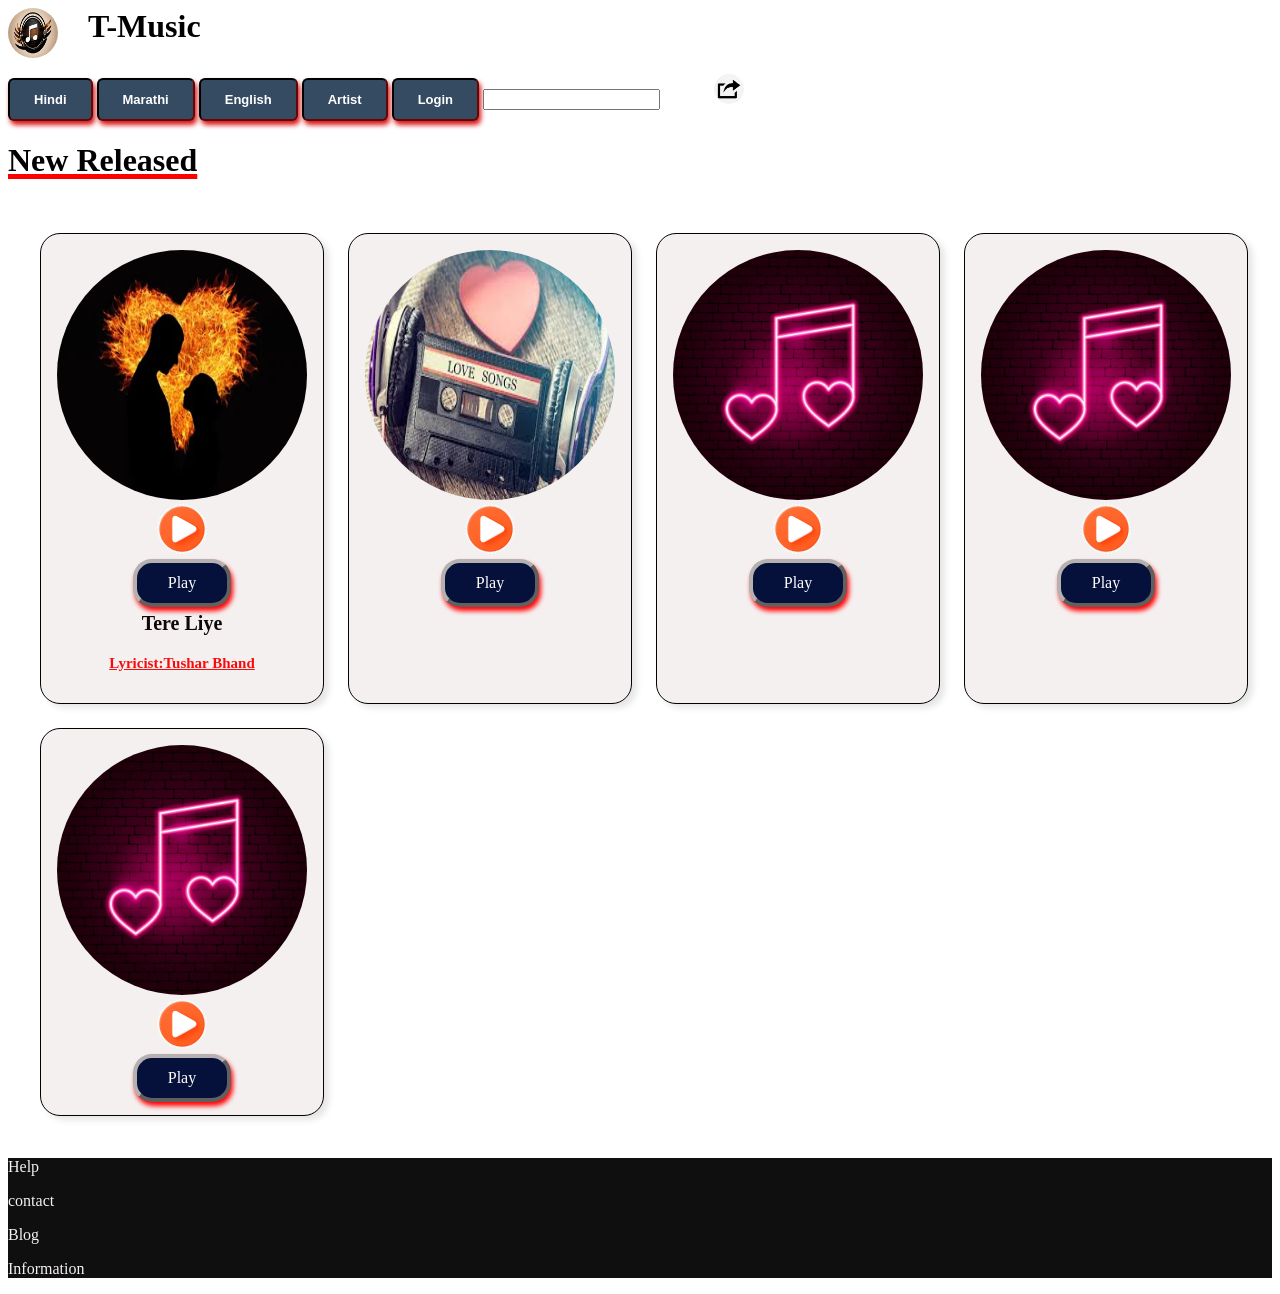
<file: index.html>
<!DOCTYPE html>
<html lang="en">
<head>
    <meta charset="UTF-8">
    <meta name="viewport" content="width=device-width, initial-scale=1.0">
    <title>T-MUSIC</title>
    <link rel="stylesheet" href="styles.css"/>
    
</head>
<body>
    <header>
    <div class="heading">
        <img src="media/image1.jpg" id="icon">
        <h1 class="logo" >T-Music</h1>
    </div>
    <nav>
        <button class="nav-btn">Hindi</button>
        <button class="nav-btn">Marathi</button>
        <button class="nav-btn">English</button>
        <button class="nav-btn">Artist</button>
        <button class="nav-btn" id="login">Login</button>
        <input type="text" palceholder="Search song" id="input">
            <img src="media/image8.png" class="lightmode" alt="lightmode">
        
    </nav>
    </div>
    </header>
    </footer>
    <h1 id="newreleased">New Released </h1>
    <main class="song-grid">
        <!--song1-->
        <div class="song-card">
            <div class="poster">
                <img src="media/image7.webp" alt="song poster">
                <div class="play-btn">
                    <img src="media/image3.jpg" id="icon1">
                    <div class="Play">Play</div>
                </div>
            </div>
            <p class="song-title">Tere Liye</p>
            <p class="artist-info">Lyricist:Tushar Bhand</p>
            <!--add song-->
            
            <audio id="mysong1">
                <source src="media/song.mp3" type="audio/mp3">
               </audio>
        </div>
      
        <!--song2-->
        <div class="song-card">
            <div class="poster">
                <img src="media/images5.jpeg" alt="song poster">
                <div class="play-btn">
                    <img src="media/image3.jpg" id="icon2">
                    <div class="Play">Play</div>
                </div>
            </div>
            <p class="song title">Song Name</p>
            <!--add song-->
            <audio id="mysong2">
                <source src="media/song.mp3" type="audio/mp3">
               </audio>
               <script>
                   var mysong2 = document.getElementById("mysong2");
                   var icon2= document.getElementById("icon2");
               
                   icon2.onclick = function() {
                       if (mysong2.paused) {
                           mysong2.play();
                           icon2.src = "media/image3.jpg";
                       } else {
                           mysong2.pause();  // corrected line
                           icon2.src = "media/image9.jpg";
                       }
                   }
               </script>
        </div>
      
        <!--Song3--> 
        <div class="song-card">
            <div class="poster">
                <img src="media/image6.jpg" alt="song poster">
                <div class="play-btn">
                    <img src="media/image3.jpg" id="icon3">
                    <div class="Play">Play</div>
                </div>
            </div>
            <p class="song title">Song Name</p>
            <!--add song-->
            <audio id="mysong3">
                <source src="media/song.mp3" type="audio/mp3">
               </audio>
               <script>
                   var mysong3 = document.getElementById("mysong3");
                   var icon3= document.getElementById("icon3");
               
                   icon3.onclick = function() {
                       if (mysong3.paused) {
                           mysong3.play();
                           icon3.src = "media/image3.jpg";
                       } else {
                           mysong3.pause();  // corrected line
                           icon3.src = "media/image9.jpg";
                       }
                   }
               </script>
        </div>
      
        <!--song4-->  
        <div class="song-card">
            <div class="poster">
                <img src="media/image6.jpg" alt="song poster">
                <div class="play-btn">
                    <img src="media/image3.jpg" id="icon4">
                    <div class="Play">Play</div>
                </div>
            </div>
            <p class="song title">Song Name</p>
            <!--add song-->
            <audio id="mysong4">
                <source src="media/song.mp3" type="audio/mp3">
               </audio>
               <script>
                   var mysong4 = document.getElementById("mysong4");
                   var icon4= document.getElementById("icon4");
               
                   icon4.onclick = function() {
                       if (mysong4.paused) {
                           mysong4.play();
                           icon4.src = "media/image3.jpg";
                       } else {
                           mysong4.pause();  // corrected line
                           icon4.src = "media/image9.jpg";
                       }
                   }
               </script>
        </div>
        <!--Song 5-->
        <div class="song-card">
            <div class="poster">
                <img src="media/image6.jpg" alt="song poster">
                <div class="play-btn">
                    <img src="media/image3.jpg" id="icon5">
                    <div class="Play">Play</div>
                </div>
            </div>
            <p class="song title">Song Name</p>
            <!--add song-->
            <audio id="mysong5">
                <source src="media/song.mp3" type="audio/mp3">
               </audio>
               <script>
                   var mysong5 = document.getElementById("mysong5");
                   var icon5= document.getElementById("icon5");
               
                   icon5.onclick = function() {
                       if (mysong5.paused) {
                           mysong5.play();
                           icon5.src = "media/image3.jpg";
                       } else {
                           mysong5.pause();  // corrected line
                           icon5.src = "media/image9.jpg";
                       }
                   }
               </script>
        </div>
            
    </main> 
    <footer class="footer">
        <nav>
            <p class="footer">Help</p>
            <p class="footer">contact</p>
            <p class="footer">Blog</p>
            <p class="footer">Information</p>
        </nav>


    </footer> 
    <script  src="script.js"></script>
</body>
</html>
</file>
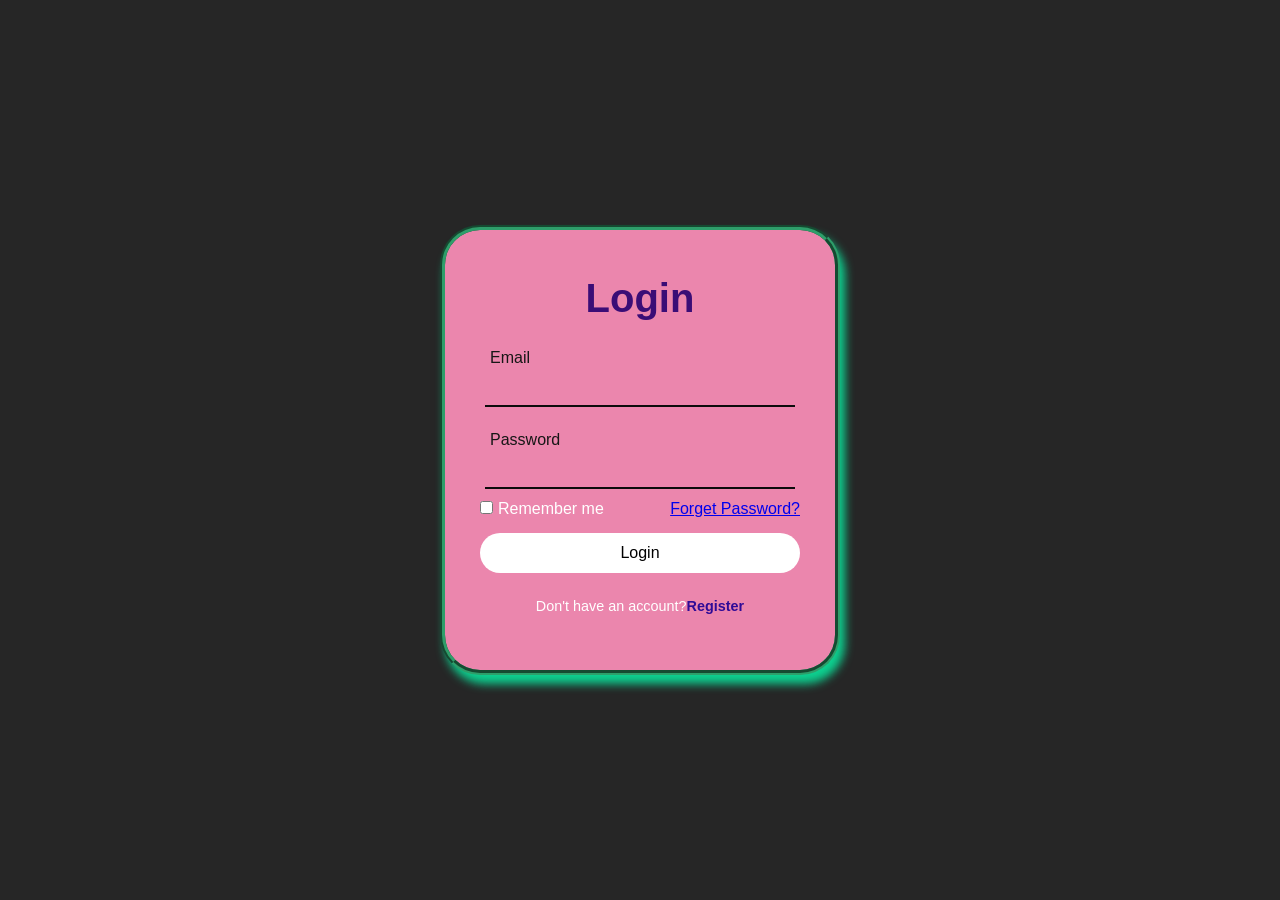
<file: login.html>
<!DOCTYPE html>
<html lang="en">
<head>
    <meta charset="UTF-8">
    <meta name="viewport" content="width=device-width, initial-scale=1.0">
    <title>T-music Login Tab</title>
    <link rel="stylesheet" href="login.css"/>
</head>
<body>
    <section>
        <div class="login-box">
            <form action="">
                <h2>Login</h2>
                <div class="input-box">
                    <span class="icon"><ion-icon name="mail"></ion-icon></span>
                    <input type="Email" required>
                    <lable>Email</lable>
                </div>
                <div class="input-box">
                    <span class="icon"><ion-icon name="lock-closed"></ion-icon></span>
                    <input type="password" required>
                    <lable>Password</lable>
                </div>
                <div class="remember-forget">
                    <lable> <input type="checkbox">Remember me </lable>
                    <a href="#">Forget Password?</a>
                </div>
                <button type="Submit">Login</button>
                <div class="register-link">
                    <p>Don't have an account?<a href="#">Register</a>
                    </p>
                </div>
            </form>
        </div>
        </section>
    <script src="login.js"></script>
</body>
</html>
</file>
<file: styles.css>
.body{
    margin: 0;
    font-family: 'ubuntu',sans-serif;
    background-color: #f8fafc;
    color: #f9f5f5;
}
.header{
    display: flex;
    justify-content: space-between;
    align-items: center;
    padding: 1rem 2rem;
    background: #2c3e50;
    color: #fff;
    flex-wrap: wrap;
}
/*.logo{
    font-size: 1.8rem;
    font-weight: bold;
    text-align: center;
    background-color: #0e33c7;
    border-radius: 9cqmin;
    color:#fff;
    border:6px outset rgb(237, 86, 126);
    box-shadow: 4px 5px 9px rgb(16, 1, 1);
}
.logo:hover{
    background-color:#0b0a0b;
}
*/
.heading{
    height: 50px;
    display: flex;
    gap: 30px;
    align-items: center;


}
#icon{
    height: 50px;
    width: 50px;
    border-radius: 50%;
    align-items: center;
}
.logo{
    height: 50px;
    width: 200px;

}
.nav{
    display: flex;
    gap: 5rem;
    flex-wrap: wrap;
    justify-content: center;
    align-items: center;
}
.nav-btn{
    padding: 0.75rem 1.5rem;
    background: #354b62;
    border: none;
    color: #fff;
    border-radius: 6px;
    justify-content: center;
    align-items: center;
    margin-top: 20px;
    cursor: pointer;
    font-size: 13px;
    font-weight: bold;
    align-items: center;
    border: 2.5px inset rgb(16, 1, 1);
    box-shadow: 2px 4px 5px rgb(217, 22, 22) ;
}
.nav-btn:hover{
    background: #d7d0ed;
    color: black;
    font-weight: bold;
    font-size: 15px;
    border: 3px solid rgb(4, 13, 4);
    box-shadow:3px 4px 4px #2633f0;
}
.search-bar{
    width: 300px;
    height: 25px;
    border-radius: 7px;
    place-content: text;
    margin-left: 200px;
    margin-top: 20px;


}
#newreleased{
    text-decoration:underline red 5px;
    font-weight: bold;


}

.lightmode {
    height: 30px;
    width: 30px;
    border-radius: 50%;
    justify-content: flex-end;
    margin-left: 50px;
    cursor: pointer;
    position: relative;


}
.song-grid{
    display: grid;
    grid-template-columns: repeat(auto-fit,minmax(4,1fr));
    gap: 1.5rem;
    padding: 2rem;
    margin-top: 20px;
    background-color:#fff;
    background-size: cover;
}

@media screen and (min-width:600px){
    .song-grid{
        grid-template-columns: repeat(4,1fr);
    }
}
    
.song-card{
    background: #f5f0f0;
    border-radius: 20px;
    box-shadow: 5px 4px 6px rgba(19, 14, 14, 0.1);
    padding: 1rem;
    text-align: center;
    position:relative;
    border:1.5px groove rgb(4, 2, 2);

}
.song-card:hover{
    background-color: #fda3fd;
        color:#000;
        border: 6px groove rgb(4, 13, 4);
        box-shadow:3px 4px 4px #2633f0;

}
.Play{
    height: 40px;
    width: 90px;
    background-color: #05103b;
    color:white;
    display: flex;
    justify-content: center;
    align-items: center;
    position: absolute;
    border-radius: 19px;
    cursor: pointer;
    margin-top: 55px;
    box-shadow: 2px 4px 5px red;
    border: 4px outset #b5b1b1;
}
.Play:hover{
    height: 45px;
    width: 95px;
    background-color: #000;
    box-shadow: 2px 4px 5px rgb(21, 212, 78);
    font-weight: bold;

}
.poster{
    position:relative;

}
.poster img{
    width: 250px;
    height: 250px;
    border-radius: 50%;
    position:relative;

}
.play-btn{
    display: flex;
    justify-content: center;
}


.song-title{
    margin-top: 0.5rem;
    color: #0e0808;
    font-size: 20px;
    font-weight: bold;
    padding-top: 50px;
    
}
.artist-info{
    text-align: center;
    font-weight: bold;
    text-decoration:underline;
    color: #f90b0b;
    font-size: 15px;
}
/* comment */
.content{
    position:relative;
    width: 250px;
    height:250px;
    position: absolute;
    top: 30%;
    background-image:url('media/image7.webp');
    background-size: cover;

}
.poster-col{
    margin-left: 6%;
    padding-left:10%;
    padding-right:10%;

}
.poster-col h1{
    font-size: 20px;
    color: #fff;
    padding-bottom:200px;
    float: left;
}
.playbutton-col{
    float: right;
    padding-top: 50px;
    padding-right:10px;
    margin-right:10px;
    margin-left:10px;
    display:flex;
    align-items:center;
}
.playbutton-col P{
    font-size: 50px;
    color: #5f5f5f;
    font-weight: 500;
    padding-left: 1px;
}
#icon1{
    width:50px;
    cursor:pointer;
    height: 50px;
    border-radius: 50%;
    transform: matrix(#ffff);
}

#icon2{
    width:50px;
    cursor:pointer;
    height: 50px;
    border-radius: 50%;
    transform: matrix(#ffff);
}
#icon3{
    width:50px;
    cursor:pointer;
    height: 50px;
    border-radius: 50%;

}
#icon4{
    width:50px;
    cursor:pointer;
    height: 50px;
    border-radius: 50%;

}
#icon5{
    width:50px;
    cursor:pointer;
    height: 50px;
    border-radius: 50%;
}
.footer{
    height: auto;
    width: auto;
    margin-top: 10px;
    background: #0f0f0f;
    color: #f5f0f0;
}
</file>
<file: login.css>
*{
    margin: 0;
    padding: 0;
    box-sizing: border-box;
    font-family: 'Poppins',sans-serif;
}


.section{
    display: flex;
    justify-content: center;
    align-items: center;
    width: 100%;
    height: 100vh;

}

body{
    display: flex;
    justify-content: center;
    align-items:center;
    min-height:100vh;
    background-color:  #262626;
}
.login-box{
    position: relative;
    width:400px;
    height: 450px;
    background: rgb(235, 134, 173);
    border-radius: 40px;
    display: flex;
    justify-content:center;
    align-items: center;
    border: 5px groove rgb(46, 158, 106);
    box-shadow: 5px 9px 10px rgb(13, 209, 144);
}
h2{
    font-size: 2.5em;
    font-weight: bold;
    color: #3a0d76;
    text-align: center;

}
.input-box{
    position:relative;
    width: 310px;
    margin: 30px 5px;
    top: 4px;
    border-bottom:2px solid#0b0b0b;

}
.input-box lable{
    position: absolute;
    top: 5%;
    left:5px;
    transform: translateY(-50%);
    font-size: 1em;
    color:#171616;
    pointer-events: none;
    transition: .5s;

}
.input-box input:focus~label,
.input-box input:valid~label {
    top:-5px;

} 

.input-box input{
    width: 100%;
    height: 50px;
    background: transparent;
    border: none;
    outline: none;
    font-size: 1em;
    color: #0c0505;
    padding: 0 35px 0 5px ;

}
.input-box .icon{
    position: absolute;
    right: 8px;
    color: #ffffff;
    font-size: 1.2em;
    line-height: 57px;
}

.remember-forget{
    margin:-15px 0 15px;
    font-size: -9em;
    color: #fff;
    display:flex;
    justify-content: space-between;    
}
.remember-forget lable input{
    margin-right:5px;
}
.remember-forget a:hover{
    text-decoration: underline;
}
button{
    width: 100%;
    height:40px;
    background-color: #fff;
    border:none;
    outline:none;
    border-radius:40px;
    cursor:pointer;
    font-size: 1em;
    color:#000;
    font-weight: 500px;
}
.register-link{
    font-size: .9em;
    color:#fff;
    text-align:center;
    margin: 25px 0 10px;

}
.register-link p a{
    color: #2e0a97;
    text-decoration: none;
    font-weight: 600;
}
.register-link p a:hover{
    text-decoration: underline;
    color: black;

}
</file>
